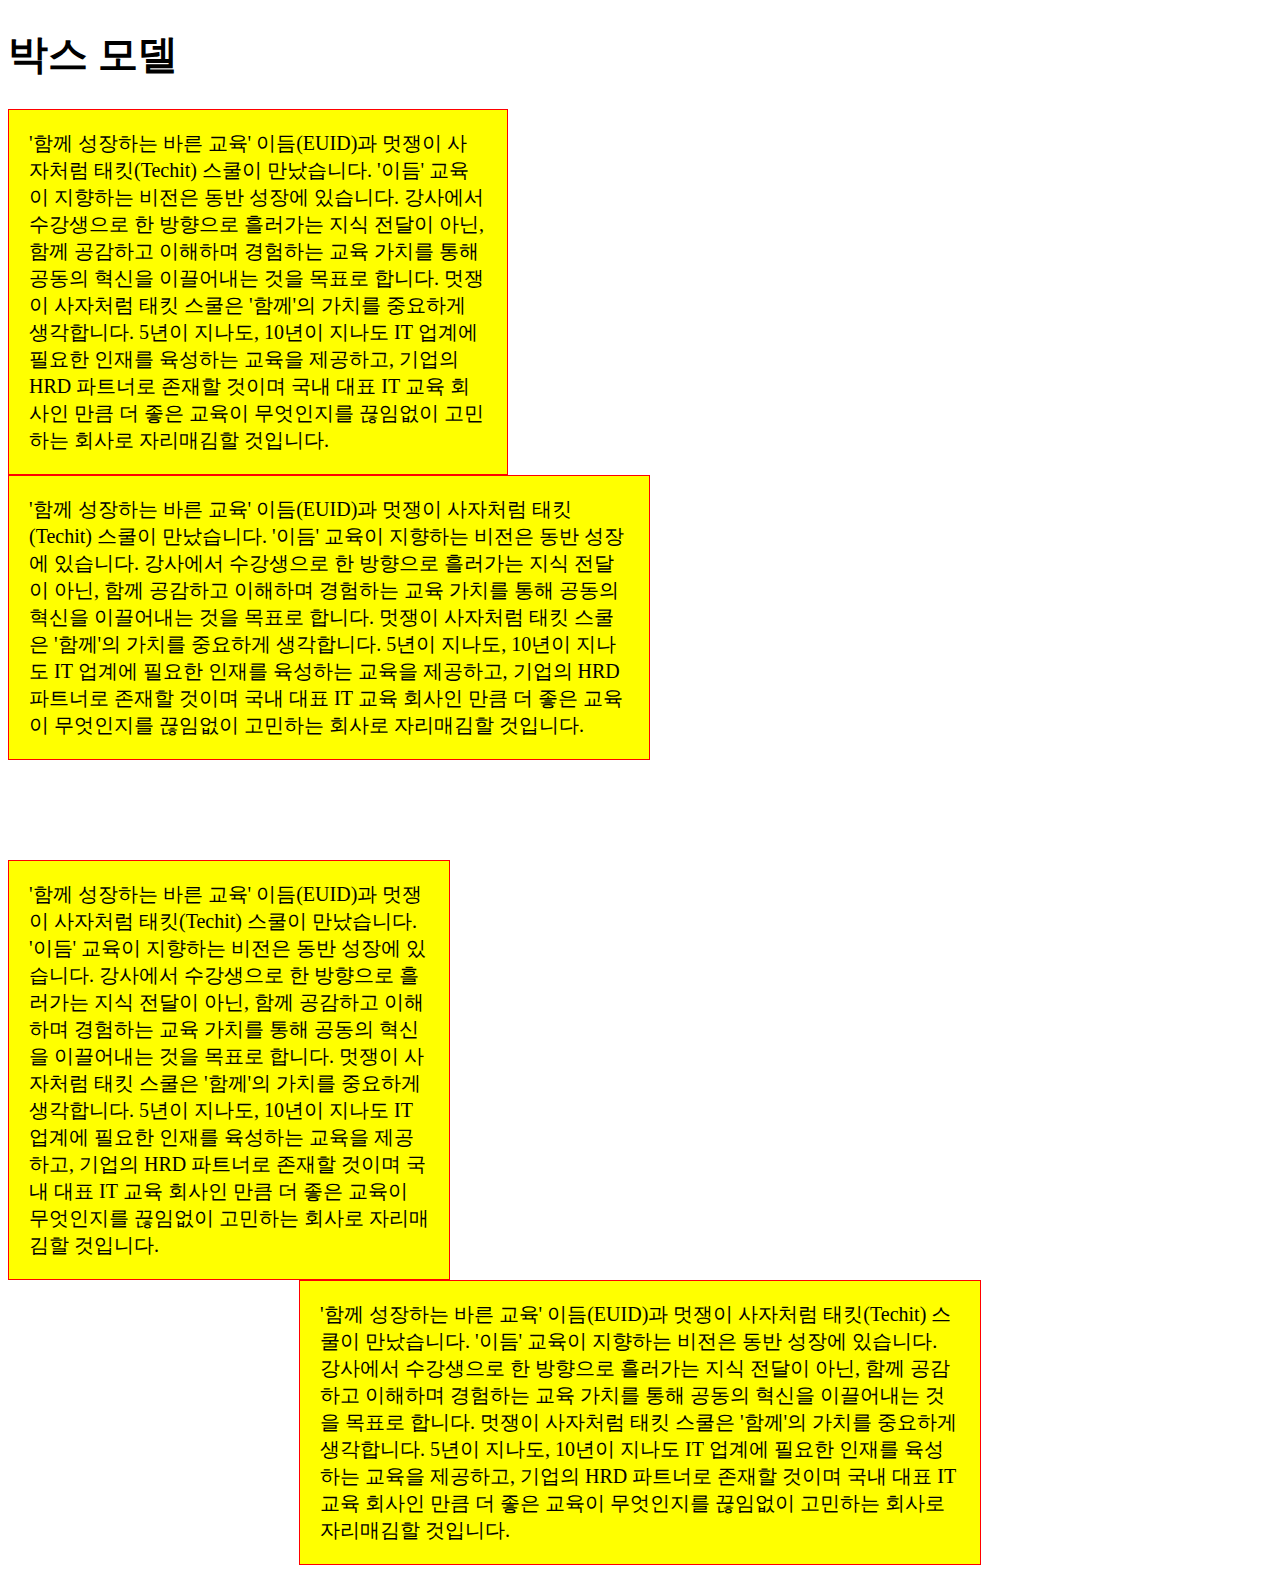
<file: src/theory/02-box-model.html>
<!DOCTYPE html>
<html lang="ko">
  <head>
    <meta charset="UTF-8" />
    <meta name="viewport" content="width=device-width, initial-scale=1.0" />
    <title>박스 모델</title>
    <link rel="stylesheet" href="./css/02-box-model.css" />
  </head>
  <body>
    <h1>박스 모델</h1>

    <div class="box1">
      '함께 성장하는 바른 교육' 이듬(EUID)과 멋쟁이 사자처럼 태킷(Techit) 스쿨이
      만났습니다. '이듬' 교육이 지향하는 비전은 동반 성장에 있습니다. 강사에서
      수강생으로 한 방향으로 흘러가는 지식 전달이 아닌, 함께 공감하고 이해하며
      경험하는 교육 가치를 통해 공동의 혁신을 이끌어내는 것을 목표로 합니다.
      멋쟁이 사자처럼 태킷 스쿨은 '함께'의 가치를 중요하게 생각합니다. 5년이
      지나도, 10년이 지나도 IT 업계에 필요한 인재를 육성하는 교육을 제공하고,
      기업의 HRD 파트너로 존재할 것이며 국내 대표 IT 교육 회사인 만큼 더 좋은
      교육이 무엇인지를 끊임없이 고민하는 회사로 자리매김할 것입니다.
    </div>
    <div class="box2">
      '함께 성장하는 바른 교육' 이듬(EUID)과 멋쟁이 사자처럼 태킷(Techit) 스쿨이
      만났습니다. '이듬' 교육이 지향하는 비전은 동반 성장에 있습니다. 강사에서
      수강생으로 한 방향으로 흘러가는 지식 전달이 아닌, 함께 공감하고 이해하며
      경험하는 교육 가치를 통해 공동의 혁신을 이끌어내는 것을 목표로 합니다.
      멋쟁이 사자처럼 태킷 스쿨은 '함께'의 가치를 중요하게 생각합니다. 5년이
      지나도, 10년이 지나도 IT 업계에 필요한 인재를 육성하는 교육을 제공하고,
      기업의 HRD 파트너로 존재할 것이며 국내 대표 IT 교육 회사인 만큼 더 좋은
      교육이 무엇인지를 끊임없이 고민하는 회사로 자리매김할 것입니다.
    </div>
    <div class="box3">
      '함께 성장하는 바른 교육' 이듬(EUID)과 멋쟁이 사자처럼 태킷(Techit) 스쿨이
      만났습니다. '이듬' 교육이 지향하는 비전은 동반 성장에 있습니다. 강사에서
      수강생으로 한 방향으로 흘러가는 지식 전달이 아닌, 함께 공감하고 이해하며
      경험하는 교육 가치를 통해 공동의 혁신을 이끌어내는 것을 목표로 합니다.
      멋쟁이 사자처럼 태킷 스쿨은 '함께'의 가치를 중요하게 생각합니다. 5년이
      지나도, 10년이 지나도 IT 업계에 필요한 인재를 육성하는 교육을 제공하고,
      기업의 HRD 파트너로 존재할 것이며 국내 대표 IT 교육 회사인 만큼 더 좋은
      교육이 무엇인지를 끊임없이 고민하는 회사로 자리매김할 것입니다.
    </div>
    <div class="box4">
      '함께 성장하는 바른 교육' 이듬(EUID)과 멋쟁이 사자처럼 태킷(Techit) 스쿨이
      만났습니다. '이듬' 교육이 지향하는 비전은 동반 성장에 있습니다. 강사에서
      수강생으로 한 방향으로 흘러가는 지식 전달이 아닌, 함께 공감하고 이해하며
      경험하는 교육 가치를 통해 공동의 혁신을 이끌어내는 것을 목표로 합니다.
      멋쟁이 사자처럼 태킷 스쿨은 '함께'의 가치를 중요하게 생각합니다. 5년이
      지나도, 10년이 지나도 IT 업계에 필요한 인재를 육성하는 교육을 제공하고,
      기업의 HRD 파트너로 존재할 것이며 국내 대표 IT 교육 회사인 만큼 더 좋은
      교육이 무엇인지를 끊임없이 고민하는 회사로 자리매김할 것입니다.
    </div>
  </body>
</html>
</file>
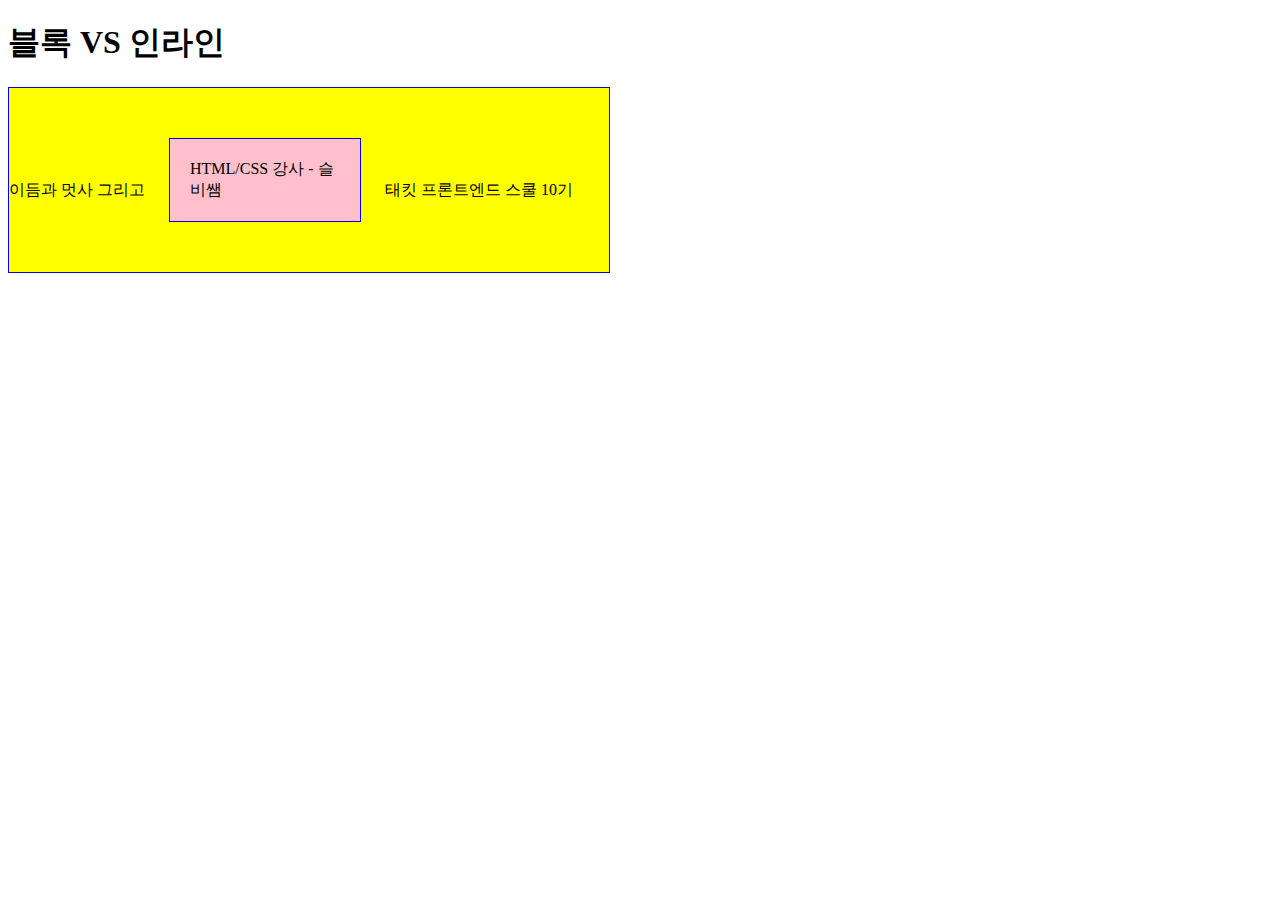
<file: src/theory/03-block-inline.html>
<!DOCTYPE html>
<html lang="ko">
  <head>
    <meta charset="UTF-8" />
    <meta name="viewport" content="width=device-width, initial-scale=1.0" />
    <title>블록과 인라인</title>
    <link rel="stylesheet" href="./css/03-block-inline.css" />
  </head>
  <body>
    <h1>블록 VS 인라인</h1>

    <p>이듬과 멋사 그리고  <span>HTML/CSS 강사 - 슬비쌤</span>  태킷 프론트엔드 스쿨 10기</p>

    

  </body>
</html>
</file>
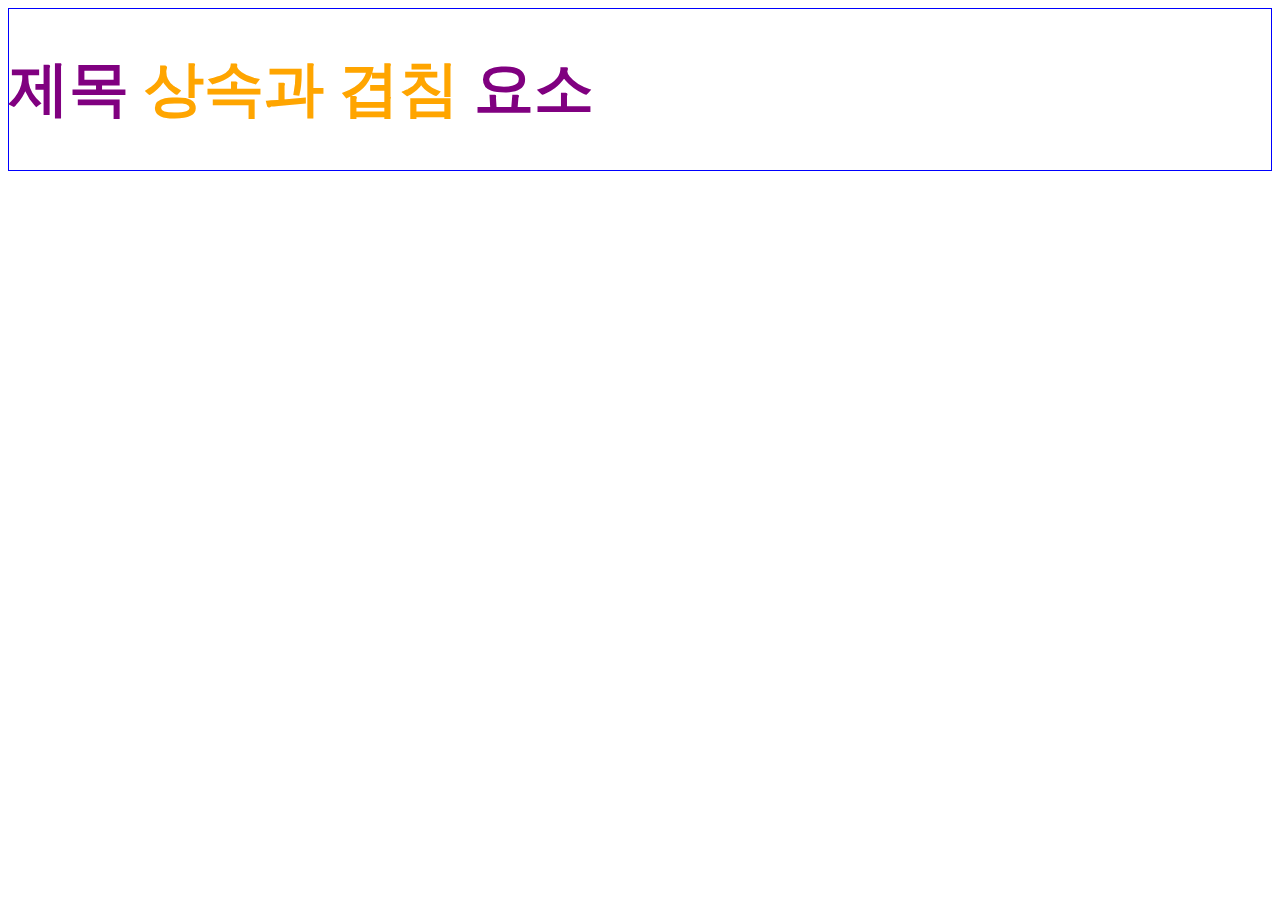
<file: src/theory/04-inheritance-cascade.html>
<!DOCTYPE html>
<html lang="ko">
  <head>
    <meta charset="UTF-8" />
    <meta name="viewport" content="width=device-width, initial-scale=1.0" />
    <title>상속과 겹침</title>
    <link rel="stylesheet" href="./css/04-inheritance-cascade.css" />
  </head>
  <body>
    <div class="container">
      <h1 class="heading techit" id="heading">제목 <strong class="heading">상속과 겹침</strong> 요소</h1>
    </div>
  </body>
</html>
</file>
<file: src/theory/css/02-box-model.css>
body {
  font-size: 20px;
}

div {
  border: 1px solid red;
}

[class^="box"] {
  background: yellow;
  padding: 20px;
}

.box1 {
  width: 500px;
  box-sizing: border-box;
}

.box2 {
  width: 30em;
  margin-bottom: 50px;
}

.box3 {
  width: 25rem;
  margin-top: 100px;
}

.box4 {
  inline-size: 50vw;
  margin: 0 auto;
}
</file>
<file: src/theory/css/03-block-inline.css>
p {
  background-color: yellow;
  border: 1px solid blue;
  inline-size: 600px;
}

span {
  display: inline-block;
  background-color: pink;
  border: 1px solid blue;
  padding: 20px;
  width: 150px;
  margin: 50px 20px;
}
</file>
<file: src/theory/css/04-inheritance-cascade.css>
body {
  color: #f00;
  font-size: 30px;
}

/* 1 */
div {
  border: 1px solid blue;
}

/* 100 */
#heading {
  color: darkblue;
}

/* 10 */
.heading#heading {
  color: purple;
}

/* 11 */
h1.heading {
  color: green;
}

/* 10 */
.techit {
  color: grey;
}

/* 10 - 상속 */
.container {
  color: hotpink;
}

h1 .heading {
  color: orange;
}
</file>
